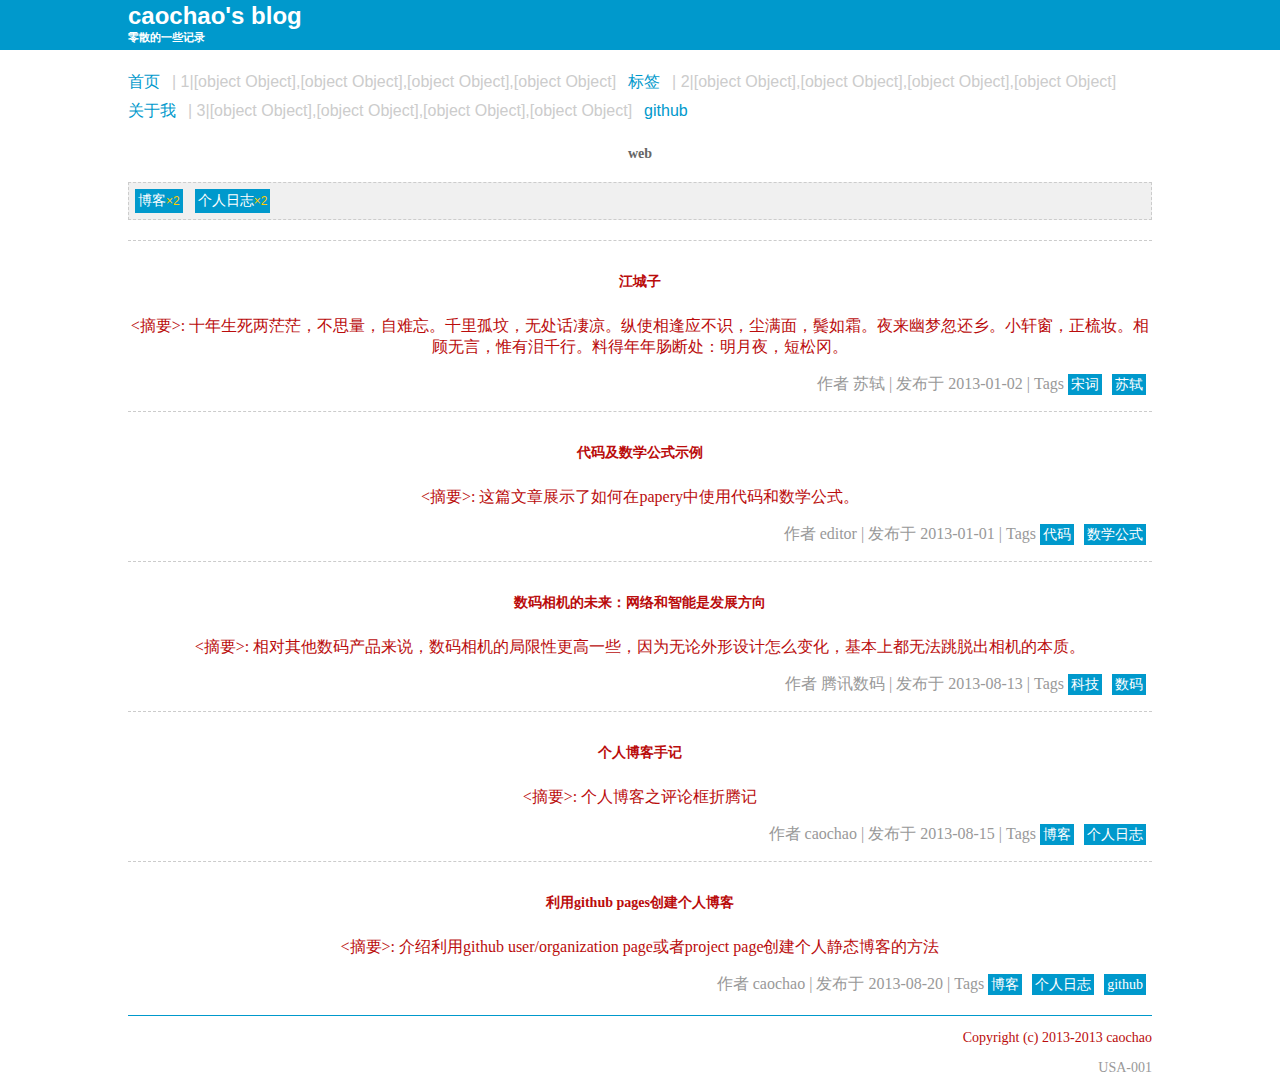
<file: index.html>
<!doctype html>
<html>
    <head>
        <meta http-equiv="X-UA-Compatible" content="IE=edge,chrome=1"/>
        <meta http-equiv="Content-Type" content="text/html; charset=UTF-8"/>
        <meta name="description" content="caochao's blog-powerd by github pages"/>
        <meta name="keywords" content="宋词,苏轼,代码,数学公式,科技,数码,博客,个人日志,github"/>
        <meta name="author" content="caochao"/>
        <meta name="viewport" content="width=device-width, initial-scale=1, maximum-scale=1"/>
        <title>caochao's blog - 零散的一些记录
</title>
        <link rel="stylesheet" href="/assets/vendor/normalize.css"/>
        <link rel="stylesheet" href="/assets/vendor/prettify.css"/>
        <link rel="stylesheet" href="/assets/themes/default/main.css"/>
        <link rel="shortcut icon" href="/fav.ico"/>
        <script type="text/javascript" src="/assets/vendor/prettify.js"></script>
        <link rel="stylesheet" type="text/css" href="/assets/tagCloud/tagCloud.css">
<script type="text/javascript" src="/assets/tagCloud/tagCloud.js"></script>
    </head>
    <body onload="prettyPrint()">
    <div id="header">
        <div id="header-inner">
            <div id="title"><a href="/">caochao's blog</a></div>
            <div id="subtitle">零散的一些记录</div>
        </div>
    </div>

<div id="main">
    <div id="main-inner">
        <div id="topnav">
            <ul>
	
	
	<li><a href="/" target="_self">首页</a></li>
	
	
	<li class="sep"> | 1|[object Object],[object Object],[object Object],[object Object]</li>
	
	<li><a href="/tag.html" target="_self">标签</a></li>
	
	
	<li class="sep"> | 2|[object Object],[object Object],[object Object],[object Object]</li>
	
	<li><a href="/pages/about-me.html" target="_self">关于我</a></li>
	
	
	<li class="sep"> | 3|[object Object],[object Object],[object Object],[object Object]</li>
	
	<li><a href="https://github.com/caochao" target="_blank">github</a></li>
	
</ul>
            <div style="clear:both;"></div>
        </div>
        <div id="aboutme"><p>web</p></div>
        <div id="tag-cloud">
            
            <a href="/tag.html#博客">博客<span class="count">×2</span></a>
            
            <a href="/tag.html#个人日志">个人日志<span class="count">×2</span></a>
            
            <div style="clear:both;"></div>
        </div>
        <div id="article-blocks">
            
            <div class="article-block">
                <p class="title"><a href="/articles/first-post.html">江城子</a></p>
                <p class="abstract">&lt;摘要&gt;: 十年生死两茫茫，不思量，自难忘。千里孤坟，无处话凄凉。纵使相逢应不识，尘满面，鬓如霜。夜来幽梦忽还乡。小轩窗，正梳妆。相顾无言，惟有泪千行。料得年年肠断处：明月夜，短松冈。</p>
                <p class="meta">作者 苏轼 | 发布于 2013-01-02 | Tags 
                    
                    <a class="tag" href="/tag.html#宋词">宋词</a>
                    
                    <a class="tag" href="/tag.html#苏轼">苏轼</a>
                    
                </p>
            </div>
            
            <div class="article-block">
                <p class="title"><a href="/articles/second-post.html">代码及数学公式示例</a></p>
                <p class="abstract">&lt;摘要&gt;: 这篇文章展示了如何在papery中使用代码和数学公式。</p>
                <p class="meta">作者 editor | 发布于 2013-01-01 | Tags 
                    
                    <a class="tag" href="/tag.html#代码">代码</a>
                    
                    <a class="tag" href="/tag.html#数学公式">数学公式</a>
                    
                </p>
            </div>
            
            <div class="article-block">
                <p class="title"><a href="/articles/future-of-digit-camera.html">数码相机的未来：网络和智能是发展方向</a></p>
                <p class="abstract">&lt;摘要&gt;: 相对其他数码产品来说，数码相机的局限性更高一些，因为无论外形设计怎么变化，基本上都无法跳脱出相机的本质。</p>
                <p class="meta">作者 腾讯数码 | 发布于 2013-08-13 | Tags 
                    
                    <a class="tag" href="/tag.html#科技">科技</a>
                    
                    <a class="tag" href="/tag.html#数码">数码</a>
                    
                </p>
            </div>
            
            <div class="article-block">
                <p class="title"><a href="/articles/diary-of-personal-blog.html">个人博客手记</a></p>
                <p class="abstract">&lt;摘要&gt;: 个人博客之评论框折腾记</p>
                <p class="meta">作者 caochao | 发布于 2013-08-15 | Tags 
                    
                    <a class="tag" href="/tag.html#博客">博客</a>
                    
                    <a class="tag" href="/tag.html#个人日志">个人日志</a>
                    
                </p>
            </div>
            
            <div class="article-block">
                <p class="title"><a href="/articles/build-personal-blog-with-github-pages.html">利用github pages创建个人博客</a></p>
                <p class="abstract">&lt;摘要&gt;: 介绍利用github user/organization page或者project page创建个人静态博客的方法</p>
                <p class="meta">作者 caochao | 发布于 2013-08-20 | Tags 
                    
                    <a class="tag" href="/tag.html#博客">博客</a>
                    
                    <a class="tag" href="/tag.html#个人日志">个人日志</a>
                    
                    <a class="tag" href="/tag.html#github">github</a>
                    
                </p>
            </div>
            
        </div>
    </div>
</div>
        <div id="footer">
            <div id="footer-inner">
                <p id="copyright">Copyright (c) 2013-2013 caochao</p>
                <p id="icp"><a href="http://www.miibeian.gov.cn/" target="_blank">USA-001</a></p>
            </div>
        </div>
        <script type="text/javascript" src="http://cdn.mathjax.org/mathjax/latest/MathJax.js?config=TeX-AMS-MML_HTMLorMML">
</script>

    </body>
</html>
</file>
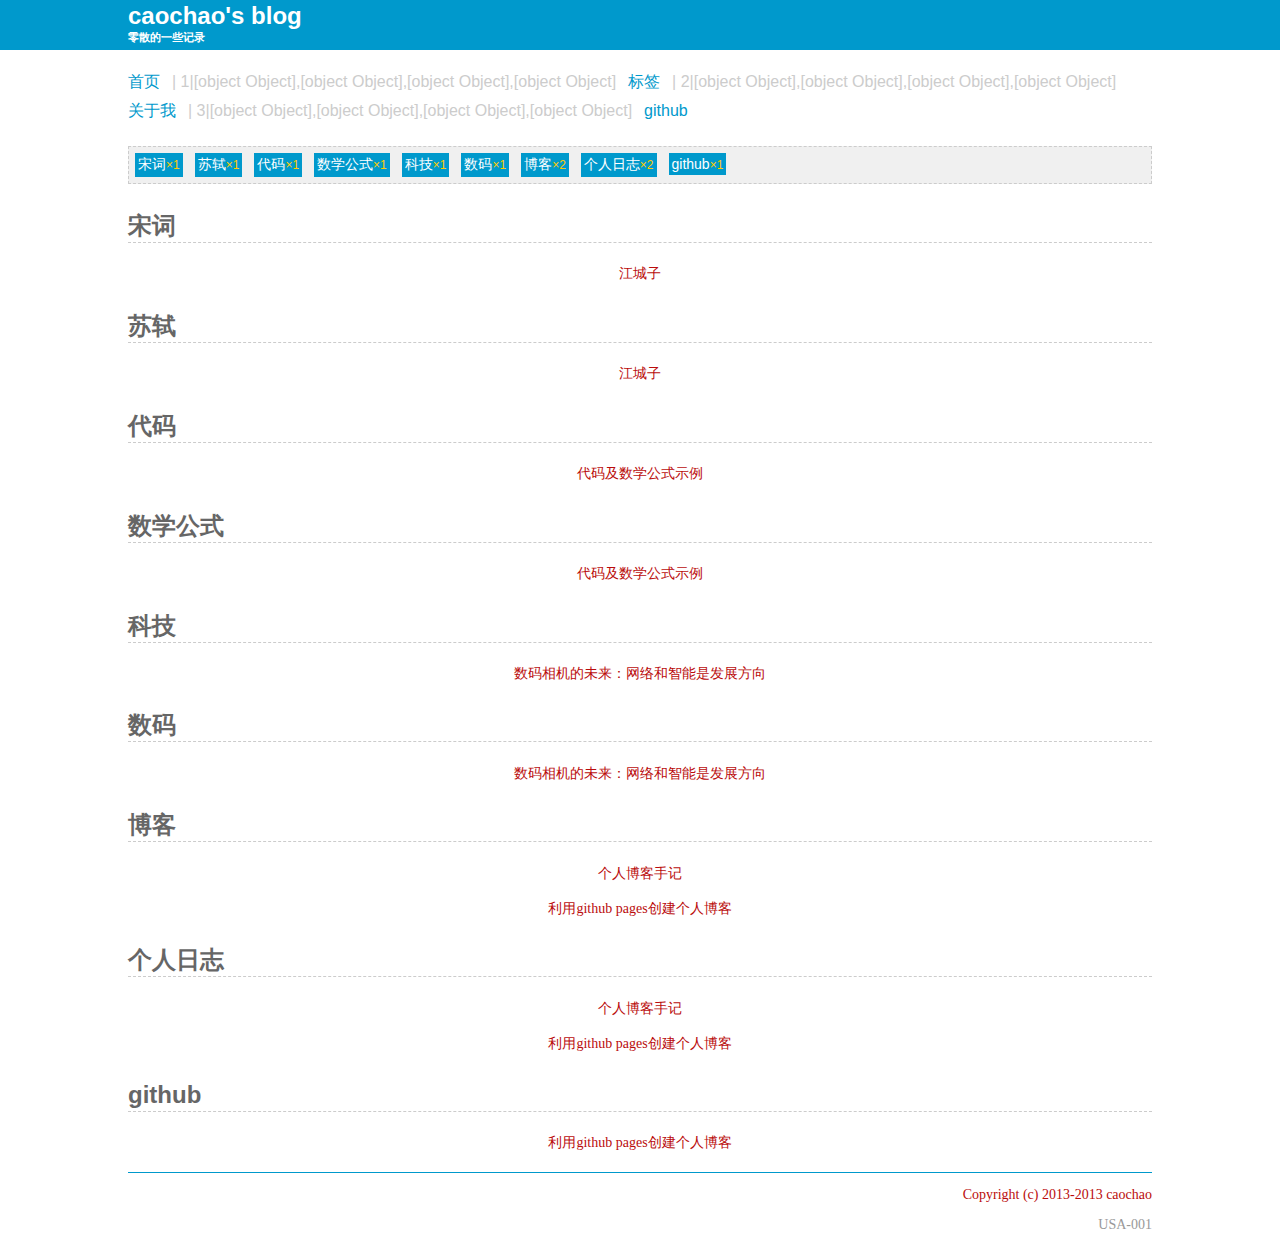
<file: tag.html>
<!doctype html>
<html>
    <head>
        <meta http-equiv="X-UA-Compatible" content="IE=edge,chrome=1"/>
        <meta http-equiv="Content-Type" content="text/html; charset=UTF-8"/>
        <meta name="description" content="caochao's blog-powerd by github pages"/>
        <meta name="keywords" content="宋词,苏轼,代码,数学公式,科技,数码,博客,个人日志,github"/>
        <meta name="author" content="caochao"/>
        <meta name="viewport" content="width=device-width, initial-scale=1, maximum-scale=1"/>
        <title>caochao's blog - 零散的一些记录
</title>
        <link rel="stylesheet" href="/assets/vendor/normalize.css"/>
        <link rel="stylesheet" href="/assets/vendor/prettify.css"/>
        <link rel="stylesheet" href="/assets/themes/default/main.css"/>
        <link rel="shortcut icon" href="/fav.ico"/>
        <script type="text/javascript" src="/assets/vendor/prettify.js"></script>
        <link rel="stylesheet" type="text/css" href="/assets/tagCloud/tagCloud.css">
<script type="text/javascript" src="/assets/tagCloud/tagCloud.js"></script>
    </head>
    <body onload="prettyPrint()">
    <div id="header">
        <div id="header-inner">
            <div id="title"><a href="/">caochao's blog</a></div>
            <div id="subtitle">零散的一些记录</div>
        </div>
    </div>

<div id="main">
    <div id="main-inner">
        <div id="topnav">
            <ul>
	
	
	<li><a href="/" target="_self">首页</a></li>
	
	
	<li class="sep"> | 1|[object Object],[object Object],[object Object],[object Object]</li>
	
	<li><a href="/tag.html" target="_self">标签</a></li>
	
	
	<li class="sep"> | 2|[object Object],[object Object],[object Object],[object Object]</li>
	
	<li><a href="/pages/about-me.html" target="_self">关于我</a></li>
	
	
	<li class="sep"> | 3|[object Object],[object Object],[object Object],[object Object]</li>
	
	<li><a href="https://github.com/caochao" target="_blank">github</a></li>
	
</ul>
            <div style="clear:both;"></div>
        </div>
        <div id="tag-cloud">
        
        <a href="/tag.html#宋词">宋词<span class="count">×1</span></a>
        
        <a href="/tag.html#苏轼">苏轼<span class="count">×1</span></a>
        
        <a href="/tag.html#代码">代码<span class="count">×1</span></a>
        
        <a href="/tag.html#数学公式">数学公式<span class="count">×1</span></a>
        
        <a href="/tag.html#科技">科技<span class="count">×1</span></a>
        
        <a href="/tag.html#数码">数码<span class="count">×1</span></a>
        
        <a href="/tag.html#博客">博客<span class="count">×2</span></a>
        
        <a href="/tag.html#个人日志">个人日志<span class="count">×2</span></a>
        
        <a href="/tag.html#github">github<span class="count">×1</span></a>
        
        <div style="clear:both;"></div></div>
        <div id="tag-index">
        
            <h1><a name="宋词">宋词</a></h1>
            
            <p><a href="/articles/first-post.html">江城子</a></p>
            
        
            <h1><a name="苏轼">苏轼</a></h1>
            
            <p><a href="/articles/first-post.html">江城子</a></p>
            
        
            <h1><a name="代码">代码</a></h1>
            
            <p><a href="/articles/second-post.html">代码及数学公式示例</a></p>
            
        
            <h1><a name="数学公式">数学公式</a></h1>
            
            <p><a href="/articles/second-post.html">代码及数学公式示例</a></p>
            
        
            <h1><a name="科技">科技</a></h1>
            
            <p><a href="/articles/future-of-digit-camera.html">数码相机的未来：网络和智能是发展方向</a></p>
            
        
            <h1><a name="数码">数码</a></h1>
            
            <p><a href="/articles/future-of-digit-camera.html">数码相机的未来：网络和智能是发展方向</a></p>
            
        
            <h1><a name="博客">博客</a></h1>
            
            <p><a href="/articles/diary-of-personal-blog.html">个人博客手记</a></p>
            
            <p><a href="/articles/build-personal-blog-with-github-pages.html">利用github pages创建个人博客</a></p>
            
        
            <h1><a name="个人日志">个人日志</a></h1>
            
            <p><a href="/articles/diary-of-personal-blog.html">个人博客手记</a></p>
            
            <p><a href="/articles/build-personal-blog-with-github-pages.html">利用github pages创建个人博客</a></p>
            
        
            <h1><a name="github">github</a></h1>
            
            <p><a href="/articles/build-personal-blog-with-github-pages.html">利用github pages创建个人博客</a></p>
            
        
        </div>
    </div>
</div>
        <div id="footer">
            <div id="footer-inner">
                <p id="copyright">Copyright (c) 2013-2013 caochao</p>
                <p id="icp"><a href="http://www.miibeian.gov.cn/" target="_blank">USA-001</a></p>
            </div>
        </div>
        <script type="text/javascript" src="http://cdn.mathjax.org/mathjax/latest/MathJax.js?config=TeX-AMS-MML_HTMLorMML">
</script>

    </body>
</html>
</file>
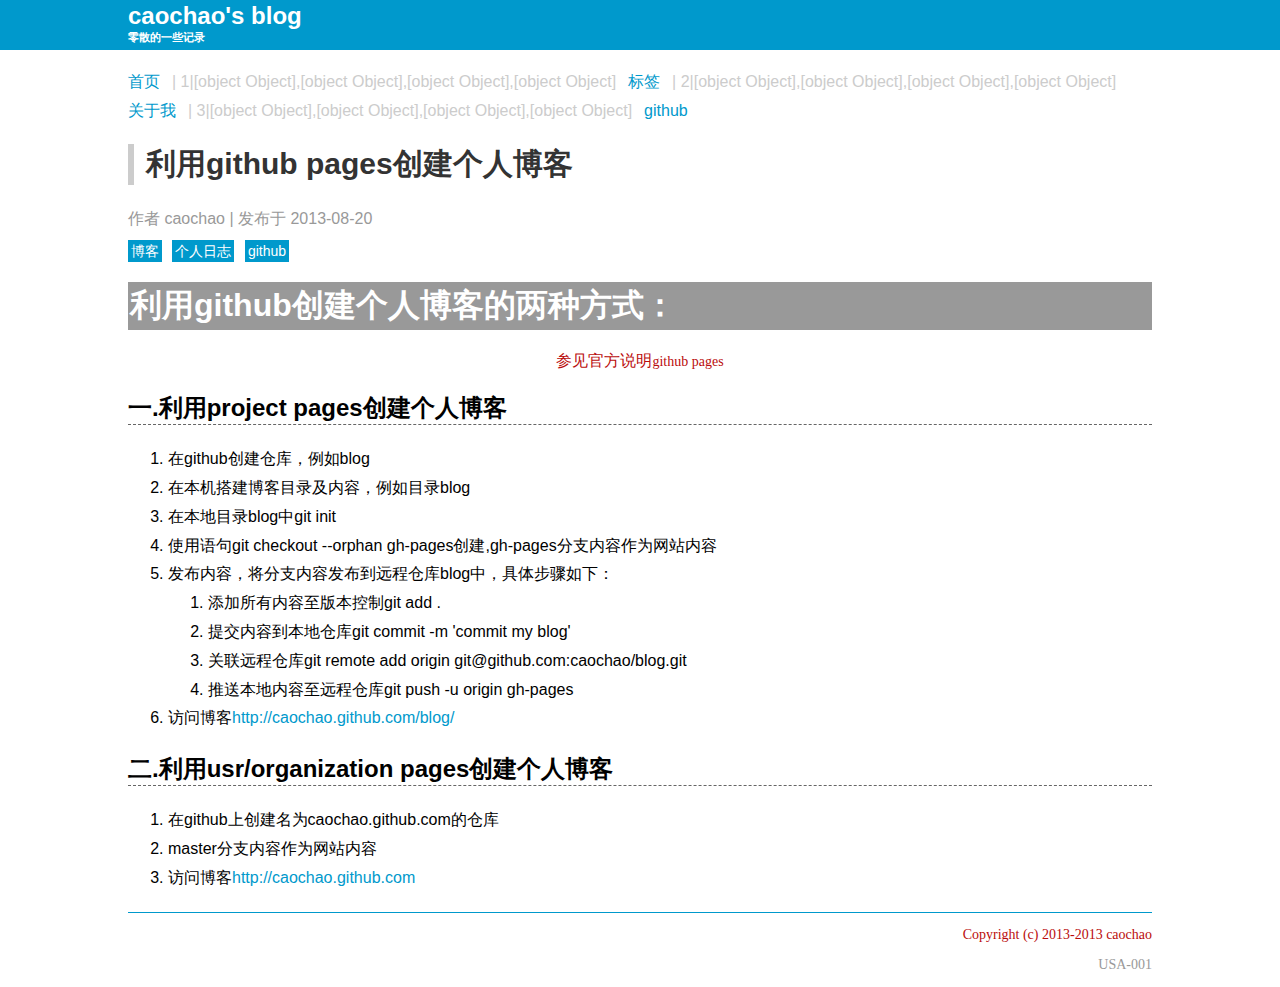
<file: articles/build-personal-blog-with-github-pages.html>
<!doctype html>
<html>
    <head>
        <meta http-equiv="X-UA-Compatible" content="IE=edge,chrome=1"/>
        <meta http-equiv="Content-Type" content="text/html; charset=UTF-8"/>
        <meta name="description" content="caochao's blog-powerd by github pages"/>
        <meta name="keywords" content="宋词,苏轼,代码,数学公式,科技,数码,博客,个人日志,github"/>
        <meta name="author" content="caochao"/>
        <meta name="viewport" content="width=device-width, initial-scale=1, maximum-scale=1"/>
        <title>caochao's blog - 利用github pages创建个人博客
</title>
        <link rel="stylesheet" href="/assets/vendor/normalize.css"/>
        <link rel="stylesheet" href="/assets/vendor/prettify.css"/>
        <link rel="stylesheet" href="/assets/themes/default/main.css"/>
        <link rel="shortcut icon" href="/fav.ico"/>
        <script type="text/javascript" src="/assets/vendor/prettify.js"></script>
        <link rel="stylesheet" type="text/css" href="/assets/tagCloud/tagCloud.css">
<script type="text/javascript" src="/assets/tagCloud/tagCloud.js"></script>
    </head>
    <body onload="prettyPrint()">
    <div id="header">
        <div id="header-inner">
            <div id="title"><a href="/">caochao's blog</a></div>
            <div id="subtitle">零散的一些记录</div>
        </div>
    </div>

<div id="main">
    <div id="main-inner">
        <div id="topnav">
            <ul>
	
	
	<li><a href="/" target="_self">首页</a></li>
	
	
	<li class="sep"> | 1|[object Object],[object Object],[object Object],[object Object]</li>
	
	<li><a href="/tag.html" target="_self">标签</a></li>
	
	
	<li class="sep"> | 2|[object Object],[object Object],[object Object],[object Object]</li>
	
	<li><a href="/pages/about-me.html" target="_self">关于我</a></li>
	
	
	<li class="sep"> | 3|[object Object],[object Object],[object Object],[object Object]</li>
	
	<li><a href="https://github.com/caochao" target="_blank">github</a></li>
	
</ul>
            <div style="clear:both;"></div>
        </div>
        <div id="article-title">
            <a href="build-personal-blog-with-github-pages.html">利用github pages创建个人博客</a>
        </div>
        <div id="article-meta">
            作者 caochao | 发布于 2013-08-20
        </div>
        <div id="article-tags">
        
        <a class="tag" href="/tag.html#博客">博客</a>
        
        <a class="tag" href="/tag.html#个人日志">个人日志</a>
        
        <a class="tag" href="/tag.html#github">github</a>
        
        </div>
        <div id="article-content">
            <h1>利用github创建个人博客的两种方式：</h1>
<p>参见官方说明<a href="https://help.github.com/articles/user-organization-and-project-pages" title="github pages">github pages</a></p>
<h2>一.利用project pages创建个人博客</h2>
<ol>
<li>在github创建仓库，例如blog</li>
<li>在本机搭建博客目录及内容，例如目录blog</li>
<li>在本地目录blog中git init</li>
<li>使用语句git checkout --orphan gh-pages创建,gh-pages分支内容作为网站内容</li>
<li>发布内容，将分支内容发布到远程仓库blog中，具体步骤如下：<ol>
<li>添加所有内容至版本控制git add .</li>
<li>提交内容到本地仓库git commit -m &#39;commit my blog&#39;</li>
<li>关联远程仓库git remote add origin git@github.com:caochao/blog.git</li>
<li>推送本地内容至远程仓库git push -u origin gh-pages</li>
</ol>
</li>
<li>访问博客<a href="http://caochao.github.com/blog/">http://caochao.github.com/blog/</a></li>
</ol>
<h2>二.利用usr/organization pages创建个人博客</h2>
<ol>
<li>在github上创建名为caochao.github.com的仓库</li>
<li>master分支内容作为网站内容</li>
<li>访问博客<a href="http://caochao.github.com">http://caochao.github.com</a></li>
</ol>

        </div>
        <!-- Duoshuo Comment BEGIN -->
<div class="ds-thread"></div>
<script type="text/javascript">
var duoshuoQuery = {short_name:"caochao"};
	(function() {
		var ds = document.createElement('script');
		ds.type = 'text/javascript';ds.async = true;
		ds.src = 'http://static.duoshuo.com/embed.js';
		ds.charset = 'UTF-8';
		(document.getElementsByTagName('head')[0] 
		|| document.getElementsByTagName('body')[0]).appendChild(ds);
	})();
	</script>
<!-- Duoshuo Comment END -->
    </div>
</div>
        <div id="footer">
            <div id="footer-inner">
                <p id="copyright">Copyright (c) 2013-2013 caochao</p>
                <p id="icp"><a href="http://www.miibeian.gov.cn/" target="_blank">USA-001</a></p>
            </div>
        </div>
        <script type="text/javascript" src="http://cdn.mathjax.org/mathjax/latest/MathJax.js?config=TeX-AMS-MML_HTMLorMML">
</script>

    </body>
</html>
</file>
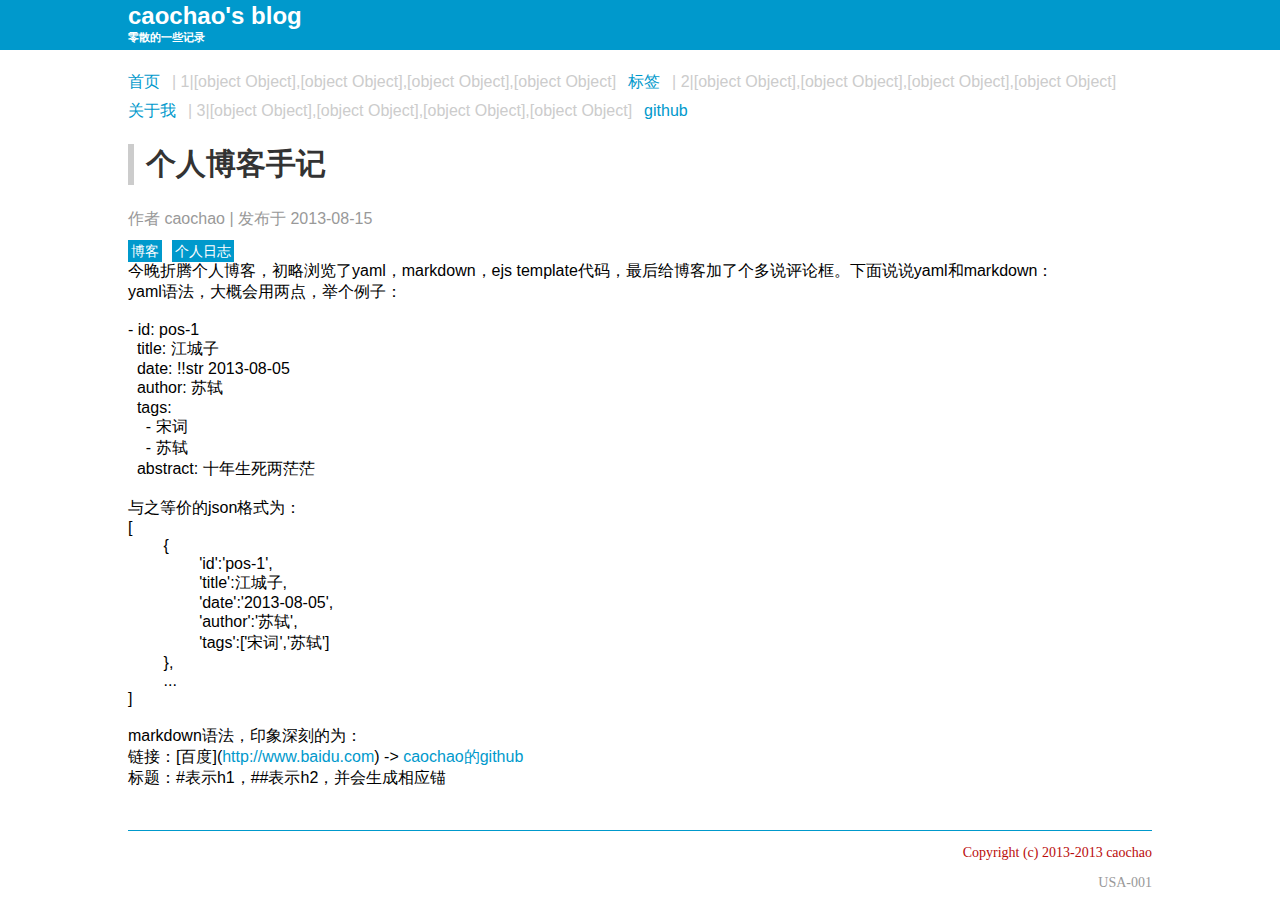
<file: articles/diary-of-personal-blog.html>
<!doctype html>
<html>
    <head>
        <meta http-equiv="X-UA-Compatible" content="IE=edge,chrome=1"/>
        <meta http-equiv="Content-Type" content="text/html; charset=UTF-8"/>
        <meta name="description" content="caochao's blog-powerd by github pages"/>
        <meta name="keywords" content="宋词,苏轼,代码,数学公式,科技,数码,博客,个人日志,github"/>
        <meta name="author" content="caochao"/>
        <meta name="viewport" content="width=device-width, initial-scale=1, maximum-scale=1"/>
        <title>caochao's blog - 个人博客手记
</title>
        <link rel="stylesheet" href="/assets/vendor/normalize.css"/>
        <link rel="stylesheet" href="/assets/vendor/prettify.css"/>
        <link rel="stylesheet" href="/assets/themes/default/main.css"/>
        <link rel="shortcut icon" href="/fav.ico"/>
        <script type="text/javascript" src="/assets/vendor/prettify.js"></script>
        <link rel="stylesheet" type="text/css" href="/assets/tagCloud/tagCloud.css">
<script type="text/javascript" src="/assets/tagCloud/tagCloud.js"></script>
    </head>
    <body onload="prettyPrint()">
    <div id="header">
        <div id="header-inner">
            <div id="title"><a href="/">caochao's blog</a></div>
            <div id="subtitle">零散的一些记录</div>
        </div>
    </div>

<div id="main">
    <div id="main-inner">
        <div id="topnav">
            <ul>
	
	
	<li><a href="/" target="_self">首页</a></li>
	
	
	<li class="sep"> | 1|[object Object],[object Object],[object Object],[object Object]</li>
	
	<li><a href="/tag.html" target="_self">标签</a></li>
	
	
	<li class="sep"> | 2|[object Object],[object Object],[object Object],[object Object]</li>
	
	<li><a href="/pages/about-me.html" target="_self">关于我</a></li>
	
	
	<li class="sep"> | 3|[object Object],[object Object],[object Object],[object Object]</li>
	
	<li><a href="https://github.com/caochao" target="_blank">github</a></li>
	
</ul>
            <div style="clear:both;"></div>
        </div>
        <div id="article-title">
            <a href="diary-of-personal-blog.html">个人博客手记</a>
        </div>
        <div id="article-meta">
            作者 caochao | 发布于 2013-08-15
        </div>
        <div id="article-tags">
        
        <a class="tag" href="/tag.html#博客">博客</a>
        
        <a class="tag" href="/tag.html#个人日志">个人日志</a>
        
        </div>
        <div id="article-content">
            <div id="note_295235826_full"><div class="note" id="link-report">今晚折腾个人博客，初略浏览了yaml，markdown，ejs template代码，最后给博客加了个多说评论框。下面说说yaml和markdown：<br>yaml语法，大概会用两点，举个例子：<br><br>- id: pos-1<br>&nbsp;&nbsp;title: 江城子 <br>&nbsp;&nbsp;date: !!str 2013-08-05<br>&nbsp;&nbsp;author: 苏轼<br>&nbsp;&nbsp;tags: <br>&nbsp;&nbsp;&nbsp;&nbsp;- 宋词<br>&nbsp;&nbsp;&nbsp;&nbsp;- 苏轼<br>&nbsp;&nbsp;abstract: 十年生死两茫茫<br><br>与之等价的json格式为：<br>[<br>&nbsp;&nbsp;&nbsp;&nbsp;&nbsp;&nbsp;&nbsp;&nbsp;{<br>&nbsp;&nbsp;&nbsp;&nbsp;&nbsp;&nbsp;&nbsp;&nbsp;&nbsp;&nbsp;&nbsp;&nbsp;&nbsp;&nbsp;&nbsp;&nbsp;&#39;id&#39;:&#39;pos-1&#39;,<br>&nbsp;&nbsp;&nbsp;&nbsp;&nbsp;&nbsp;&nbsp;&nbsp;&nbsp;&nbsp;&nbsp;&nbsp;&nbsp;&nbsp;&nbsp;&nbsp;&#39;title&#39;:江城子,<br>&nbsp;&nbsp;&nbsp;&nbsp;&nbsp;&nbsp;&nbsp;&nbsp;&nbsp;&nbsp;&nbsp;&nbsp;&nbsp;&nbsp;&nbsp;&nbsp;&#39;date&#39;:&#39;2013-08-05&#39;,<br>&nbsp;&nbsp;&nbsp;&nbsp;&nbsp;&nbsp;&nbsp;&nbsp;&nbsp;&nbsp;&nbsp;&nbsp;&nbsp;&nbsp;&nbsp;&nbsp;&#39;author&#39;:&#39;苏轼&#39;,<br>&nbsp;&nbsp;&nbsp;&nbsp;&nbsp;&nbsp;&nbsp;&nbsp;&nbsp;&nbsp;&nbsp;&nbsp;&nbsp;&nbsp;&nbsp;&nbsp;&#39;tags&#39;:[&#39;宋词&#39;,&#39;苏轼&#39;]<br>&nbsp;&nbsp;&nbsp;&nbsp;&nbsp;&nbsp;&nbsp;&nbsp;},<br>&nbsp;&nbsp;&nbsp;&nbsp;&nbsp;&nbsp;&nbsp;&nbsp;...<br>]<br><br>markdown语法，印象深刻的为：<br>链接：[百度](<a rel="nofollow" href="http://www.baidu.com" target="_blank"><a href="http://www.baidu.com">http://www.baidu.com</a></a>) -&gt; <a rel="nofollow" href="https://github.com/caochao" target="_blank">caochao的github</a><br>标题：#表示h1，##表示h2，并会生成相应锚<div class="report" style="visibility: hidden; "><a rel="nofollow" href="javascript:void(0)">举报</a></div></div><script type="text/javascript" src="http://img3.douban.com/js/packed_report_dialog4343976049.js"></script><link rel="stylesheet" type="text/css" href="http://img3.douban.com/css/packed_report_dialog1246768821.css"></div>
        </div>
        <!-- Duoshuo Comment BEGIN -->
<div class="ds-thread"></div>
<script type="text/javascript">
var duoshuoQuery = {short_name:"caochao"};
	(function() {
		var ds = document.createElement('script');
		ds.type = 'text/javascript';ds.async = true;
		ds.src = 'http://static.duoshuo.com/embed.js';
		ds.charset = 'UTF-8';
		(document.getElementsByTagName('head')[0] 
		|| document.getElementsByTagName('body')[0]).appendChild(ds);
	})();
	</script>
<!-- Duoshuo Comment END -->
    </div>
</div>
        <div id="footer">
            <div id="footer-inner">
                <p id="copyright">Copyright (c) 2013-2013 caochao</p>
                <p id="icp"><a href="http://www.miibeian.gov.cn/" target="_blank">USA-001</a></p>
            </div>
        </div>
        <script type="text/javascript" src="http://cdn.mathjax.org/mathjax/latest/MathJax.js?config=TeX-AMS-MML_HTMLorMML">
</script>

    </body>
</html>
</file>
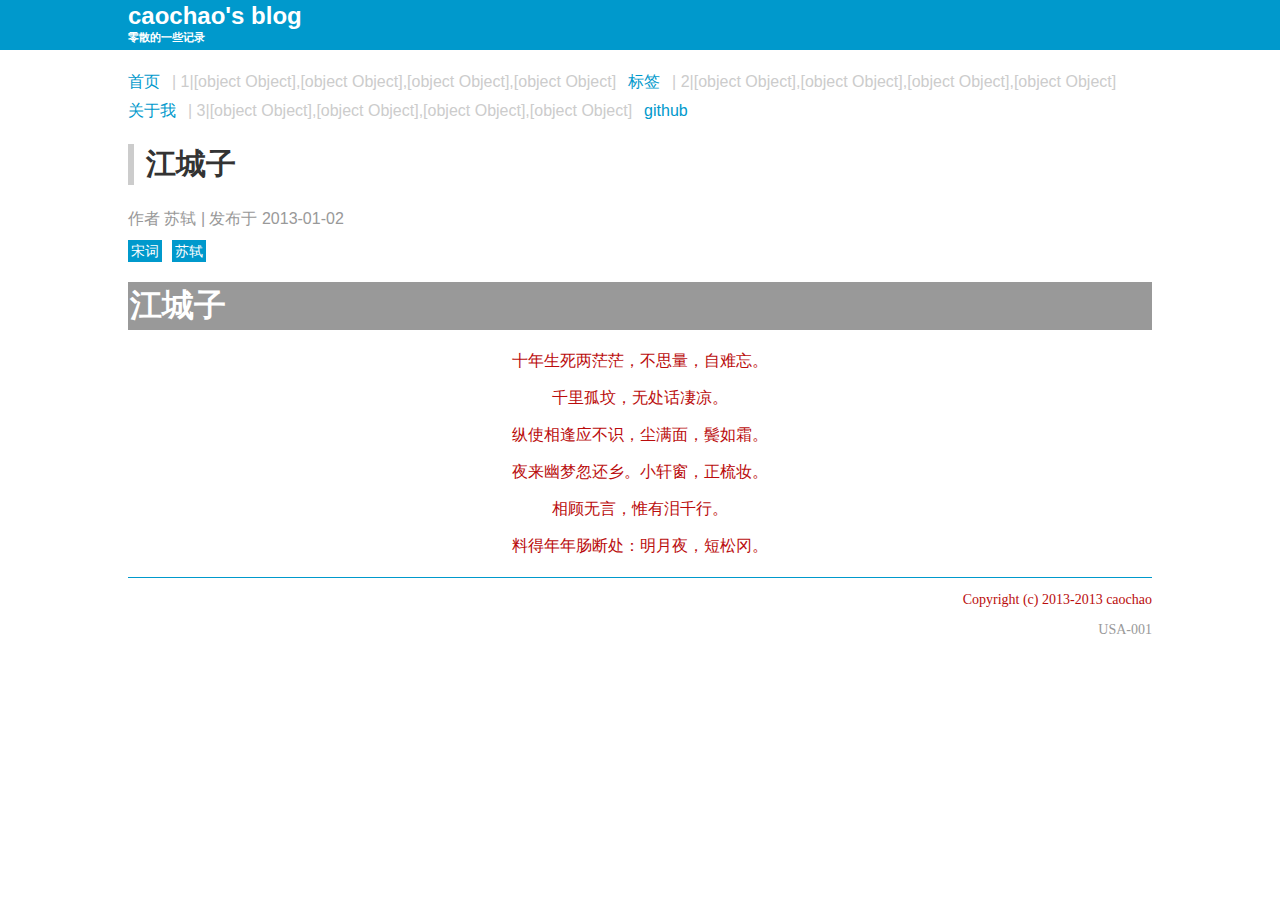
<file: articles/first-post.html>
<!doctype html>
<html>
    <head>
        <meta http-equiv="X-UA-Compatible" content="IE=edge,chrome=1"/>
        <meta http-equiv="Content-Type" content="text/html; charset=UTF-8"/>
        <meta name="description" content="caochao's blog-powerd by github pages"/>
        <meta name="keywords" content="宋词,苏轼,代码,数学公式,科技,数码,博客,个人日志,github"/>
        <meta name="author" content="caochao"/>
        <meta name="viewport" content="width=device-width, initial-scale=1, maximum-scale=1"/>
        <title>caochao's blog - 江城子
</title>
        <link rel="stylesheet" href="/assets/vendor/normalize.css"/>
        <link rel="stylesheet" href="/assets/vendor/prettify.css"/>
        <link rel="stylesheet" href="/assets/themes/default/main.css"/>
        <link rel="shortcut icon" href="/fav.ico"/>
        <script type="text/javascript" src="/assets/vendor/prettify.js"></script>
        <link rel="stylesheet" type="text/css" href="/assets/tagCloud/tagCloud.css">
<script type="text/javascript" src="/assets/tagCloud/tagCloud.js"></script>
    </head>
    <body onload="prettyPrint()">
    <div id="header">
        <div id="header-inner">
            <div id="title"><a href="/">caochao's blog</a></div>
            <div id="subtitle">零散的一些记录</div>
        </div>
    </div>

<div id="main">
    <div id="main-inner">
        <div id="topnav">
            <ul>
	
	
	<li><a href="/" target="_self">首页</a></li>
	
	
	<li class="sep"> | 1|[object Object],[object Object],[object Object],[object Object]</li>
	
	<li><a href="/tag.html" target="_self">标签</a></li>
	
	
	<li class="sep"> | 2|[object Object],[object Object],[object Object],[object Object]</li>
	
	<li><a href="/pages/about-me.html" target="_self">关于我</a></li>
	
	
	<li class="sep"> | 3|[object Object],[object Object],[object Object],[object Object]</li>
	
	<li><a href="https://github.com/caochao" target="_blank">github</a></li>
	
</ul>
            <div style="clear:both;"></div>
        </div>
        <div id="article-title">
            <a href="first-post.html">江城子</a>
        </div>
        <div id="article-meta">
            作者 苏轼 | 发布于 2013-01-02
        </div>
        <div id="article-tags">
        
        <a class="tag" href="/tag.html#宋词">宋词</a>
        
        <a class="tag" href="/tag.html#苏轼">苏轼</a>
        
        </div>
        <div id="article-content">
            <h1>江城子</h1>
<p>十年生死两茫茫，不思量，自难忘。</p>
<p>千里孤坟，无处话凄凉。</p>
<p>纵使相逢应不识，尘满面，鬓如霜。</p>
<p>夜来幽梦忽还乡。小轩窗，正梳妆。</p>
<p>相顾无言，惟有泪千行。</p>
<p>料得年年肠断处：明月夜，短松冈。</p>

        </div>
        <!-- Duoshuo Comment BEGIN -->
<div class="ds-thread"></div>
<script type="text/javascript">
var duoshuoQuery = {short_name:"caochao"};
	(function() {
		var ds = document.createElement('script');
		ds.type = 'text/javascript';ds.async = true;
		ds.src = 'http://static.duoshuo.com/embed.js';
		ds.charset = 'UTF-8';
		(document.getElementsByTagName('head')[0] 
		|| document.getElementsByTagName('body')[0]).appendChild(ds);
	})();
	</script>
<!-- Duoshuo Comment END -->
    </div>
</div>
        <div id="footer">
            <div id="footer-inner">
                <p id="copyright">Copyright (c) 2013-2013 caochao</p>
                <p id="icp"><a href="http://www.miibeian.gov.cn/" target="_blank">USA-001</a></p>
            </div>
        </div>
        <script type="text/javascript" src="http://cdn.mathjax.org/mathjax/latest/MathJax.js?config=TeX-AMS-MML_HTMLorMML">
</script>

    </body>
</html>
</file>
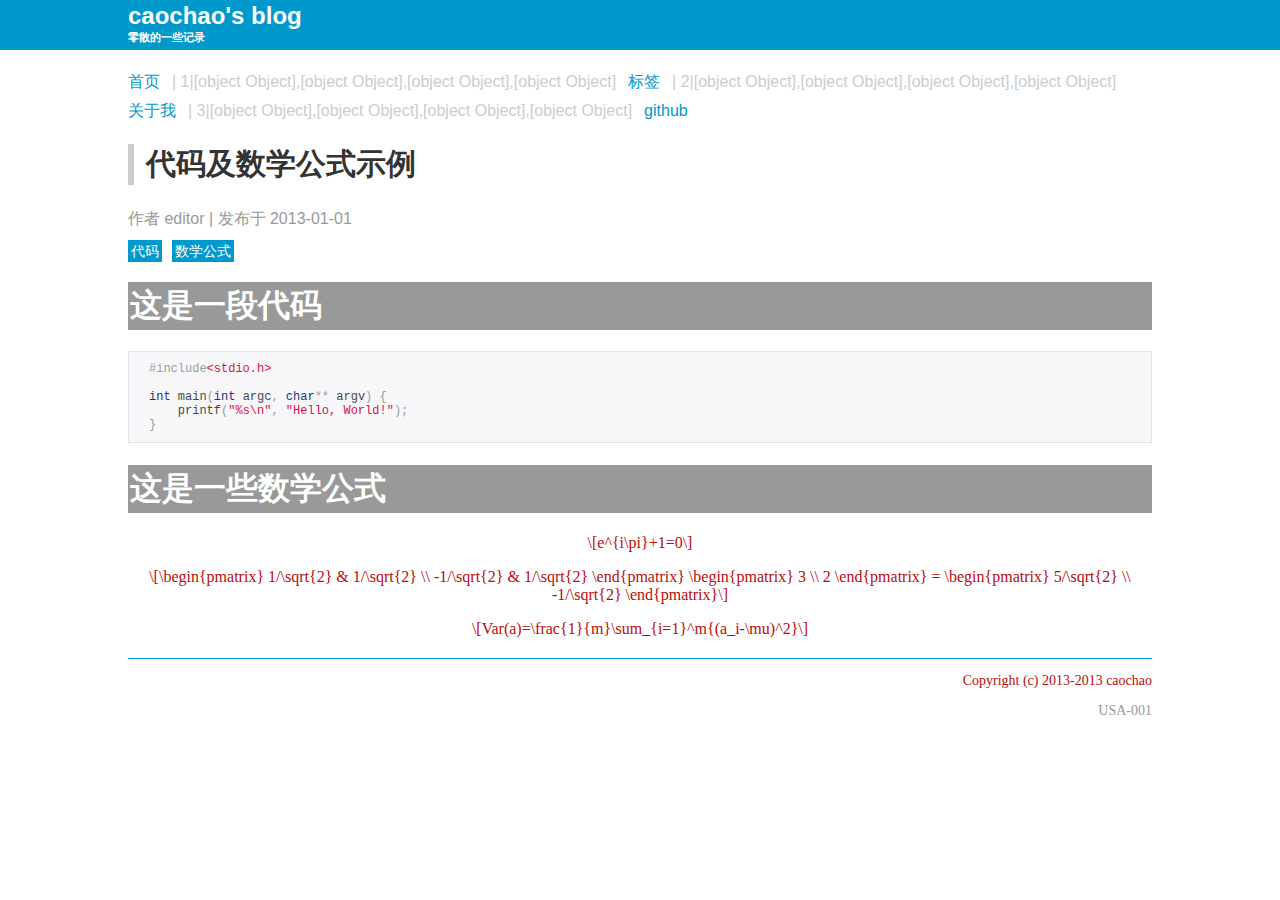
<file: articles/second-post.html>
<!doctype html>
<html>
    <head>
        <meta http-equiv="X-UA-Compatible" content="IE=edge,chrome=1"/>
        <meta http-equiv="Content-Type" content="text/html; charset=UTF-8"/>
        <meta name="description" content="caochao's blog-powerd by github pages"/>
        <meta name="keywords" content="宋词,苏轼,代码,数学公式,科技,数码,博客,个人日志,github"/>
        <meta name="author" content="caochao"/>
        <meta name="viewport" content="width=device-width, initial-scale=1, maximum-scale=1"/>
        <title>caochao's blog - 代码及数学公式示例
</title>
        <link rel="stylesheet" href="/assets/vendor/normalize.css"/>
        <link rel="stylesheet" href="/assets/vendor/prettify.css"/>
        <link rel="stylesheet" href="/assets/themes/default/main.css"/>
        <link rel="shortcut icon" href="/fav.ico"/>
        <script type="text/javascript" src="/assets/vendor/prettify.js"></script>
        <link rel="stylesheet" type="text/css" href="/assets/tagCloud/tagCloud.css">
<script type="text/javascript" src="/assets/tagCloud/tagCloud.js"></script>
    </head>
    <body onload="prettyPrint()">
    <div id="header">
        <div id="header-inner">
            <div id="title"><a href="/">caochao's blog</a></div>
            <div id="subtitle">零散的一些记录</div>
        </div>
    </div>

<div id="main">
    <div id="main-inner">
        <div id="topnav">
            <ul>
	
	
	<li><a href="/" target="_self">首页</a></li>
	
	
	<li class="sep"> | 1|[object Object],[object Object],[object Object],[object Object]</li>
	
	<li><a href="/tag.html" target="_self">标签</a></li>
	
	
	<li class="sep"> | 2|[object Object],[object Object],[object Object],[object Object]</li>
	
	<li><a href="/pages/about-me.html" target="_self">关于我</a></li>
	
	
	<li class="sep"> | 3|[object Object],[object Object],[object Object],[object Object]</li>
	
	<li><a href="https://github.com/caochao" target="_blank">github</a></li>
	
</ul>
            <div style="clear:both;"></div>
        </div>
        <div id="article-title">
            <a href="second-post.html">代码及数学公式示例</a>
        </div>
        <div id="article-meta">
            作者 editor | 发布于 2013-01-01
        </div>
        <div id="article-tags">
        
        <a class="tag" href="/tag.html#代码">代码</a>
        
        <a class="tag" href="/tag.html#数学公式">数学公式</a>
        
        </div>
        <div id="article-content">
            <h1>这是一段代码</h1>
<pre class="prettyprint">
#include&lt;stdio.h&gt;

int main(int argc, char** argv) {
    printf("%s\n", "Hello, World!");
}
</pre>

<h1>这是一些数学公式</h1>
<p>\[e^{i\pi}+1=0\]</p>
<p>\[\begin{pmatrix}
  1/\sqrt{2}  &amp; 1/\sqrt{2} \\
  -1/\sqrt{2} &amp; 1/\sqrt{2}
\end{pmatrix}
\begin{pmatrix}
  3 \\
  2
\end{pmatrix}
=
\begin{pmatrix}
  5/\sqrt{2} \\
  -1/\sqrt{2}
\end{pmatrix}\]</p>
<p>\[Var(a)=\frac{1}{m}\sum_{i=1}^m{(a_i-\mu)^2}\]</p>

        </div>
        <!-- Duoshuo Comment BEGIN -->
<div class="ds-thread"></div>
<script type="text/javascript">
var duoshuoQuery = {short_name:"caochao"};
	(function() {
		var ds = document.createElement('script');
		ds.type = 'text/javascript';ds.async = true;
		ds.src = 'http://static.duoshuo.com/embed.js';
		ds.charset = 'UTF-8';
		(document.getElementsByTagName('head')[0] 
		|| document.getElementsByTagName('body')[0]).appendChild(ds);
	})();
	</script>
<!-- Duoshuo Comment END -->
    </div>
</div>
        <div id="footer">
            <div id="footer-inner">
                <p id="copyright">Copyright (c) 2013-2013 caochao</p>
                <p id="icp"><a href="http://www.miibeian.gov.cn/" target="_blank">USA-001</a></p>
            </div>
        </div>
        <script type="text/javascript" src="http://cdn.mathjax.org/mathjax/latest/MathJax.js?config=TeX-AMS-MML_HTMLorMML">
</script>

    </body>
</html>
</file>
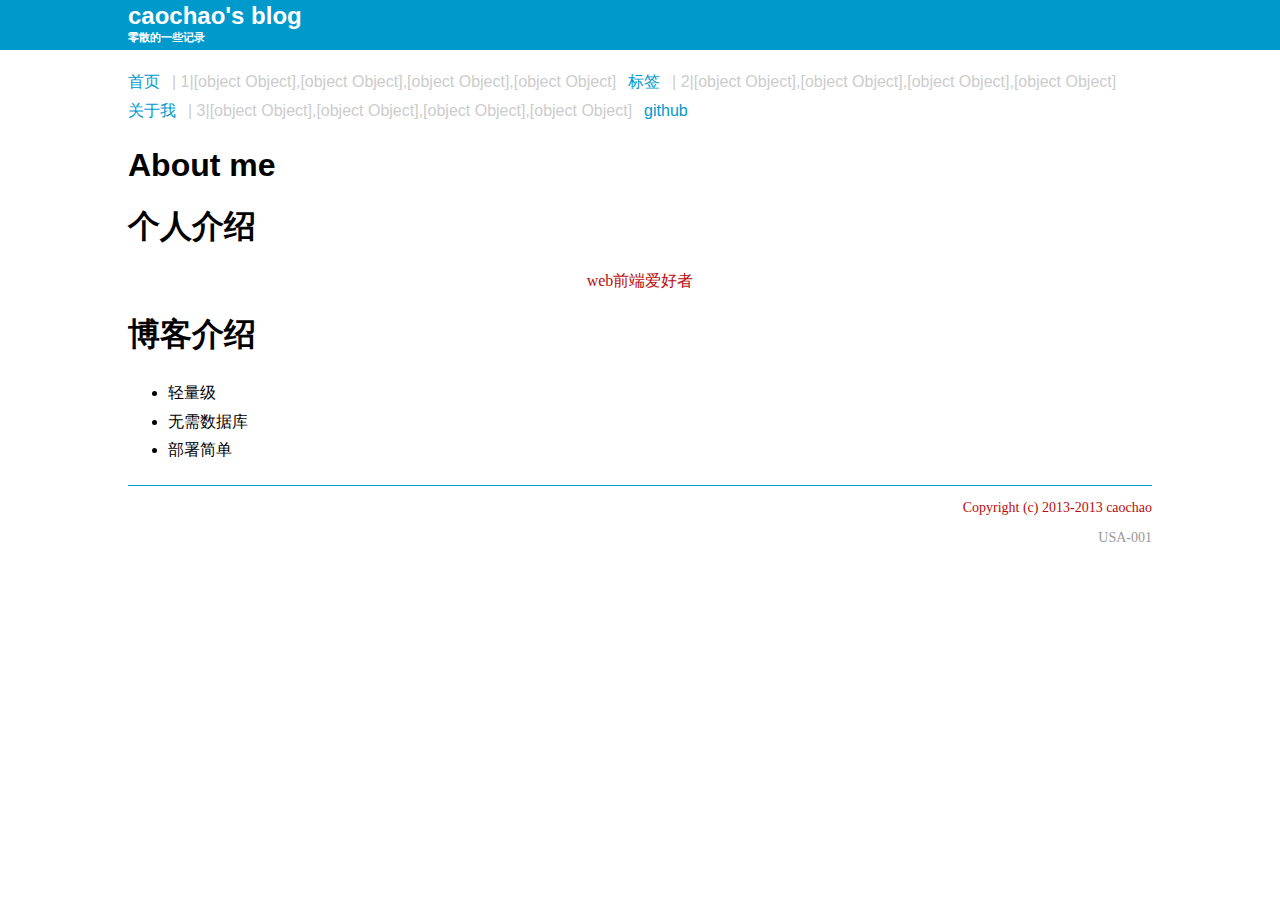
<file: pages/about-me.html>
<!doctype html>
<html>
    <head>
        <meta http-equiv="X-UA-Compatible" content="IE=edge,chrome=1"/>
        <meta http-equiv="Content-Type" content="text/html; charset=UTF-8"/>
        <meta name="description" content="caochao's blog-powerd by github pages"/>
        <meta name="keywords" content="宋词,苏轼,代码,数学公式,科技,数码,博客,个人日志,github"/>
        <meta name="author" content="caochao"/>
        <meta name="viewport" content="width=device-width, initial-scale=1, maximum-scale=1"/>
        <title>caochao's blog - About me
</title>
        <link rel="stylesheet" href="/assets/vendor/normalize.css"/>
        <link rel="stylesheet" href="/assets/vendor/prettify.css"/>
        <link rel="stylesheet" href="/assets/themes/default/main.css"/>
        <link rel="shortcut icon" href="/fav.ico"/>
        <script type="text/javascript" src="/assets/vendor/prettify.js"></script>
        <link rel="stylesheet" type="text/css" href="/assets/tagCloud/tagCloud.css">
<script type="text/javascript" src="/assets/tagCloud/tagCloud.js"></script>
    </head>
    <body onload="prettyPrint()">
    <div id="header">
        <div id="header-inner">
            <div id="title"><a href="/">caochao's blog</a></div>
            <div id="subtitle">零散的一些记录</div>
        </div>
    </div>

<div id="main">
    <div id="main-inner">
        <div id="topnav">
            <ul>
	
	
	<li><a href="/" target="_self">首页</a></li>
	
	
	<li class="sep"> | 1|[object Object],[object Object],[object Object],[object Object]</li>
	
	<li><a href="/tag.html" target="_self">标签</a></li>
	
	
	<li class="sep"> | 2|[object Object],[object Object],[object Object],[object Object]</li>
	
	<li><a href="/pages/about-me.html" target="_self">关于我</a></li>
	
	
	<li class="sep"> | 3|[object Object],[object Object],[object Object],[object Object]</li>
	
	<li><a href="https://github.com/caochao" target="_blank">github</a></li>
	
</ul>
            <div style="clear:both;"></div>
        </div>
        <h1>About me</h1>
        <div id="page-content"><h1>个人介绍</h1>
<p>web前端爱好者</p>
<h1>博客介绍</h1>
<ul>
<li>轻量级</li>
<li>无需数据库</li>
<li>部署简单</li>
</ul>
</div>
    </div>
</div>
        <div id="footer">
            <div id="footer-inner">
                <p id="copyright">Copyright (c) 2013-2013 caochao</p>
                <p id="icp"><a href="http://www.miibeian.gov.cn/" target="_blank">USA-001</a></p>
            </div>
        </div>
        <script type="text/javascript" src="http://cdn.mathjax.org/mathjax/latest/MathJax.js?config=TeX-AMS-MML_HTMLorMML">
</script>

    </body>
</html>
</file>
<file: assets/vendor/prettify.css>
.com { color: #93a1a1; }
.lit { color: #195f91; }
.pun, .opn, .clo { color: #93a1a1; }
.fun { color: #dc322f; }
.str, .atv { color: #D14; }
.kwd, .prettyprint .tag { color: #1e347b; }
.typ, .atn, .dec, .var { color: teal; }
.pln { color: #48484c; }

.prettyprint {
  padding: 8px;
  background-color: #f7f7f9;
  border: 1px solid #e1e1e8;
}
.prettyprint.linenums {
  -webkit-box-shadow: inset 40px 0 0 #fbfbfc, inset 41px 0 0 #ececf0;
     -moz-box-shadow: inset 40px 0 0 #fbfbfc, inset 41px 0 0 #ececf0;
          box-shadow: inset 40px 0 0 #fbfbfc, inset 41px 0 0 #ececf0;
}

/* Specify class=linenums on a pre to get line numbering */
ol.linenums {
  margin: 0 0 0 33px; /* IE indents via margin-left */
}
ol.linenums li {
  padding-left: 12px;
  color: #bebec5;
  line-height: 20px;
  text-shadow: 0 1px 0 #fff;
}
</file>
<file: assets/themes/default/main.css>
body {
    font-family: arial,sans-serif; 
}
a {
    text-decoration: none;
    color: #0099CC;
}
a:hover {
    text-decoration: underline;
}
p {
    font-size: 16px;
    line-height: 1.8em;
    color: #333333;
}
li {
    line-height: 1.8em;
}
h1, h2, h3, h4 {
}
pre.prettyprint {
	font-size: 12px;
}
div#header {
    background-color: #0099CC;
    height: 50px;
}
div#header-inner {
    width: 1024px;
    margin: 0 auto;
    padding-top: 2px;
}
div#main-inner {
    width: 1024px;
    margin: 0 auto;
}
div#title a {
    font-weight: bold;
    font-size: 24px;
    color: #FFFFFF;
}
div#subtitle {
    color: #FFFFFF;
    font-weight: bold;
    font-size: 11px;
    color: #FFFFFF;
}
div#footer-inner {
    border-top: 1px solid #0099CC;
    width: 1024px;
    margin: 20px auto 0;
}
div#footer-inner p {
    text-align: right;
    font-size: 14px;
}
div#footer-inner p#icp a {
    color: #999999;
}
div#article-title {
    margin: 18px 0;
    font-size: 30px;
    font-weight: bold;
    border-left: 6px solid #CCCCCC;
    padding-left: 12px;
}
div#article-title a {
    color: #333333;
}
div#article-content p.picture {
    text-align: center;
}
div#article-content h1 {
	background-color: #999999;
	color: #FFFFFF;
	padding: 2px;
}
div#article-content h2 {
	border-bottom: 1px dashed #666666;
}
div#article-content h3 {
}
div#article-content blockquote {
    margin-left: 5px;
    padding-left: 30px;
	border-left: 5px solid #0099CC;
	font-size: 14px;
}
div#article-meta {
    color: #999999;
    padding: 6px 0;
}
div.article-block {
    border-top: 1px dashed #CCCCCC;
}
div.article-block p.title {
    font-size: 24px;
    font-weight: bold;
}
div.article-block p.meta {
    text-align: right;
    color: #999999;
}
div.article-block a.tag {
    margin-right: 6px;
    background-color: #0099CC;
    color: #FFFFFF;
    padding: 3px;
    font-size: 14px;
}
div#aboutme {
    margin: 20px auto;
}
div#aboutme p {
    font-size: 14px;
    font-weight: bold;
    color: #666666;
}
div#rss {
    border-bottom: 1px dashed #CCCCCC;
    margin: 20px auto;
    text-align: right;
}
pre.prettyprint {
    padding: 10px 20px;
    font-family: Monaco,Consolas,'Lucida Console','Liberation Mono','DejaVu Sans Mono','Bitstream Vera Sans Mono','Courier New','宋体';
}
div#tag-cloud {
    border: 1px dashed #CCCCCC;
    margin: 20px 0;
    background-color: #F0F0F0;
}
div#tag-cloud a {
    margin: 6px;
    display: block;
    float: left;
    background-color: #0099CC;
    color: #FFFFFF;
    padding: 3px;
    font-size: 14px;
}
div#tag-cloud a .count {
    color: #FFCC00;
    font-size: 12px;
}
div#tag-index h1 {
    border-bottom: 1px dashed #CCCCCC;
}
div#tag-index h1 a {
    color: #666666;
    font-size: 24px;
}
div#article-tags {
    margin-top: 6px;
}
div#article-tags a.tag {
    margin-right: 6px;
    background-color: #0099CC;
    color: #FFFFFF;
    padding: 3px;
    font-size: 14px;
}
div#topnav ul {
    margin: 0;
    padding: 0;
    margin-top: 18px;
}
div#topnav ul li {
    list-style: none;
    float: left;
}
div#topnav ul li a {
    display: block;
}
div#topnav ul li.sep {
    color: #CCCCCC;
    margin: 0 12px;
}
</file>
<file: assets/tagCloud/tagCloud.css>
#tagContainer {position:relative; width:450px; height:450px; margin: 20px auto 0; }
#tagContainer a {position:absolute; top:0px; left:0px; font-family: Microsoft YaHei; color:#fff; font-weight:bold; text-decoration:none; padding: 3px 6px; }
#tagContainer a:hover {border: 1px solid #eee; background: #000; }
#tagContainer .blue {color:blue;}
#tagContainer .red {color:red;}
#tagContainer .yellow {color:yellow;}

p { font: 16px Microsoft YaHei; text-align: center; color: #ba0c0c; }
p a { font-size: 14px; color: #ba0c0c; }
p a:hover { color: red; }
</file>
